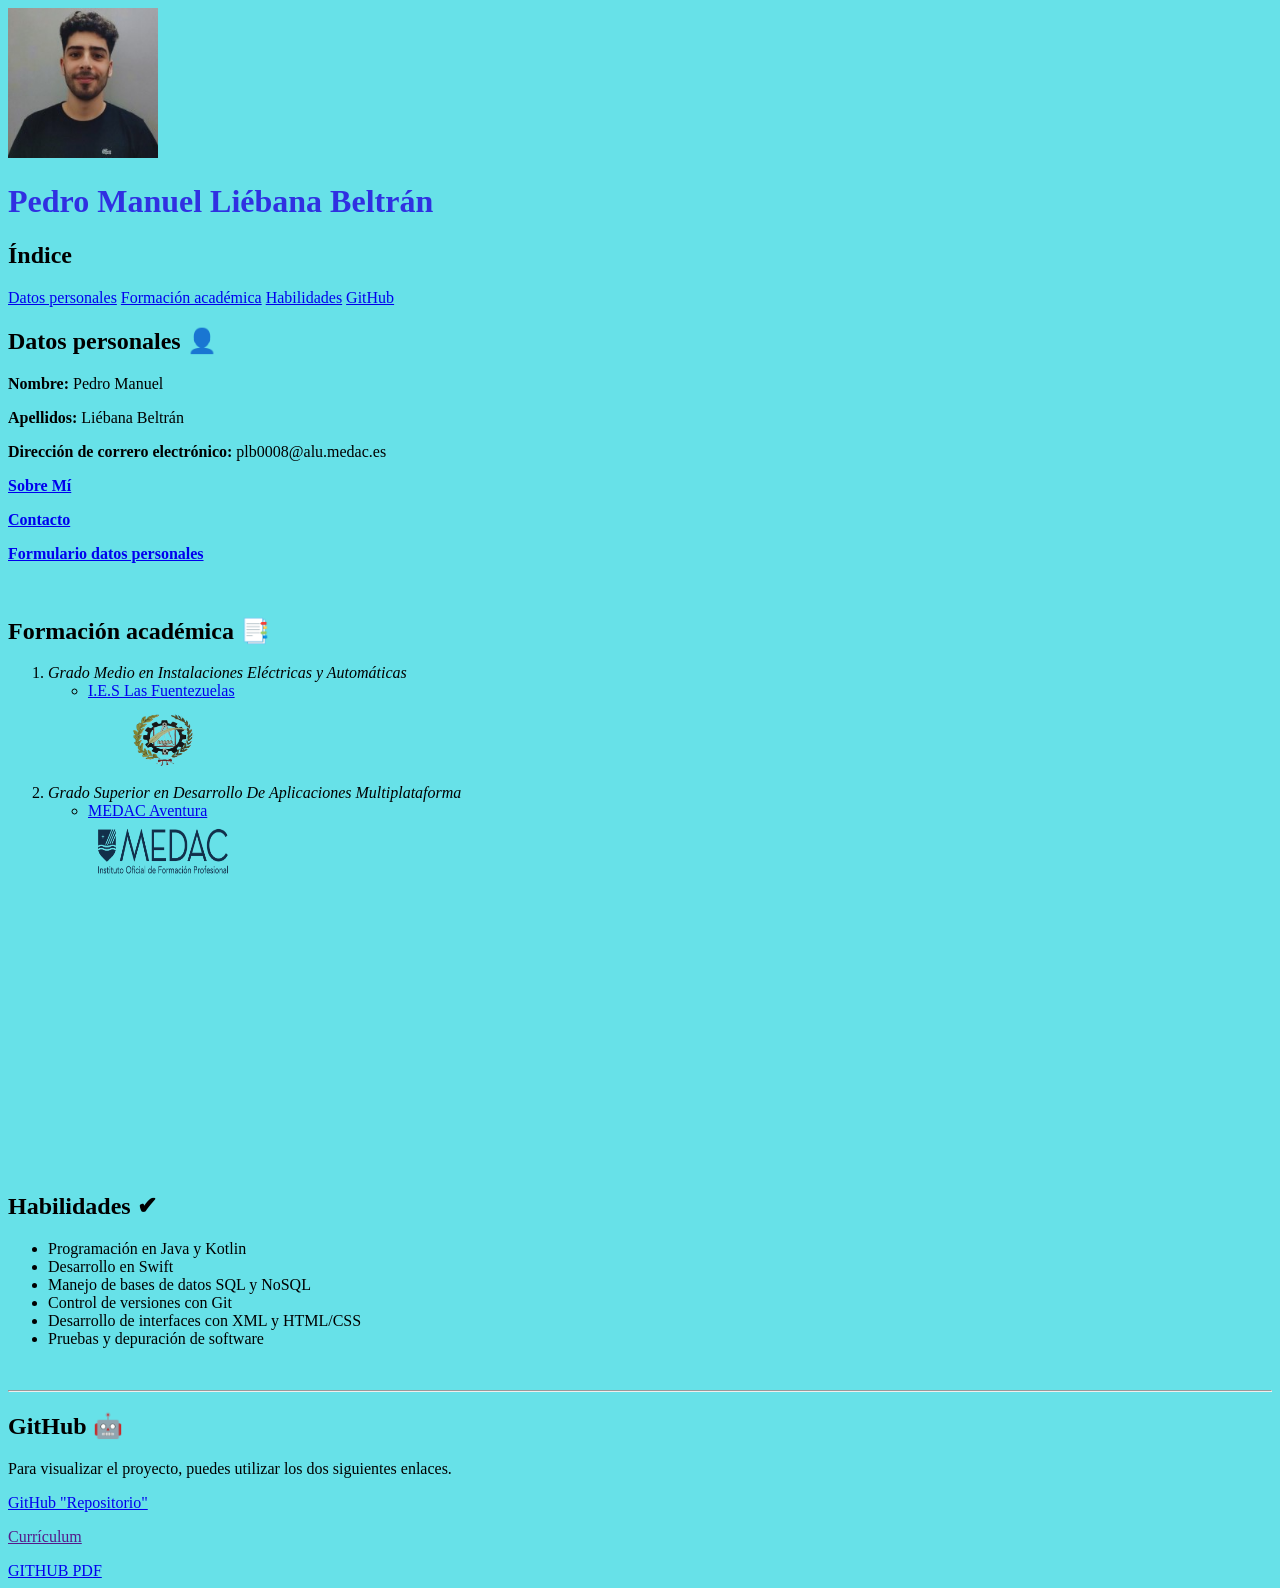
<file: index.html>
<!DOCTYPE html>
<html lang="en">
<head>
    <meta charset="UTF-8">
    <meta name="viewport" content="width=device-width, initial-scale=1.0">
    <title>Curriculum Vitae</title>
</head>

<link rel="stylesheet" href="css/style.css">

<body>

 <img src="img/Foto para CV.jpg"  title="Foto CV" width="150" height="150"> 

    <h1 class="nombre">Pedro Manuel Liébana Beltrán</h1>

    <h2>Índice</h2>

    <p>
        <a href="#datospersonales">Datos personales</a>
        <a href="#formacion">Formación académica</a>
        <a href="#Habilidades">Habilidades</a>
        <a href="#git">GitHub</a>
    </p>
<!----------------------------------------------------------------->
 <div>
    <a name = datospersonales ></a>
    <h2>Datos personales &#128100;</h2>
    <p><b>Nombre:</b> Pedro Manuel </p>
    <p><b>Apellidos:</b> Liébana Beltrán </p>
    <p><b>Dirección de correro electrónico:</b> plb0008@alu.medac.es</p>
    <p><a href="sobremi.html" target="_self"> <b>Sobre Mí</b></a></p>
    <p><a href="contacto.html" target="_self"> <b>Contacto</b></a></p>
   <p><a href="encuestadatospersonales.html" target="_self"><b>Formulario datos personales</b></a></p>

 </div>
<!----------------------------------------------------------------->
 <br>
<!----------------------------------------------------------------->
 <div>
    <a name = formacion ></a>
    <h2>Formación académica &#128209;</h2>
    <ol>
        <li><i>Grado Medio en Instalaciones Eléctricas y Automáticas</i></li>
            <ul>
                <li><a href="https://blogsaverroes.juntadeandalucia.es/ieslasfuentezuelas/" target="_blank">I.E.S Las Fuentezuelas</a></li>
                <img src="img/logo-fuentezuelas.png" alt="Logo Fuentezuelas" title="I.E.S Las Fuentezuelas" width="150" height="80">
            </ul>
        <li><i>Grado Superior en Desarrollo De Aplicaciones Multiplataforma</i></li>
            <ul>
                <li><a href="https://medac.es/fp-jaen/calle-huelma-36" target="_blank">MEDAC Aventura</a></li>
                <img src="img/logo-medac.png" alt="Logo Medac" title="MEDAC Aventura" width="150" height="60">
            </ul>
    </ol>
 </div>
<!----------------------------------------------------------------->
 <br>
<!----------------------------------------------------------------->

<div>
    <iframe src="https://www.google.com/maps/embed?pb=!1m18!1m12!1m3!1d3152.655933452219!2d-3.7883062243060044!3d37.798102371979404!2m3!1f0!2f0!3f0!3m2!1i1024!2i768!4f13.1!3m3!1m2!1s0xd6dd7dec3dd20ad%3A0x4fad82fdbe189c8!2sMEDAC%20Aventura%20Formaci%C3%B3n%20Profesional!5e0!3m2!1ses!2ses!4v1729100115330!5m2!1ses!2ses" width="400" height="250" style="border: 0;" allowfullscreen="" loading="lazy" referrerpolicy="no-referrer-when-downgrade"></iframe> 
    
    <iframe src="https://www.google.com/maps/embed?pb=!1m18!1m12!1m3!1d3153.374422142596!2d-3.8071810243068254!3d37.
    78126417198385!2m3!1f0!2f0!3f0!3m2!1i1024!2i768!4f13.1!3m3!1m2!1s0xd6dd71774e45867%3A0x99df1e0032930534!2sIES%20Fuentezuelas!5e0!3m2!1ses!2ses!4v1729100271779!5m2!1ses!2ses" width="400" height="250" style="border:0;" allowfullscreen="" loading="lazy" referrerpolicy="no-referrer-when-downgrade"></iframe>
     </div>

 <div>
    <a name = Habilidades ></a>
    <h2>Habilidades &#10004;</h2>
    <ul>
        <li>Programación en Java y Kotlin</li>
        <li>Desarrollo en Swift</li>
        <li>Manejo de bases de datos SQL y NoSQL</li>
        <li>Control de versiones con Git</li>
        <li>Desarrollo de interfaces con XML y HTML/CSS</li>
        <li>Pruebas y depuración de software</li>
    </ul>
 </div>
<!----------------------------------------------------------------->
<br>
<!----------------------------------------------------------------->

<hr>
<a name = git ></a>
<h2>GitHub &#129302</h2>
<p>Para visualizar el proyecto, puedes utilizar los dos siguientes enlaces.</p>
<p><a href="https://github.com/PedroManuel-medac" target="_blank">GitHub "Repositorio"</a></p>
<p><a href=""target="_blank"> Currículum</a></p>
<a href="pdf/GITHUB PDF.pdf" target="_blank">GITHUB PDF</a>
</body>

</html>
</file>
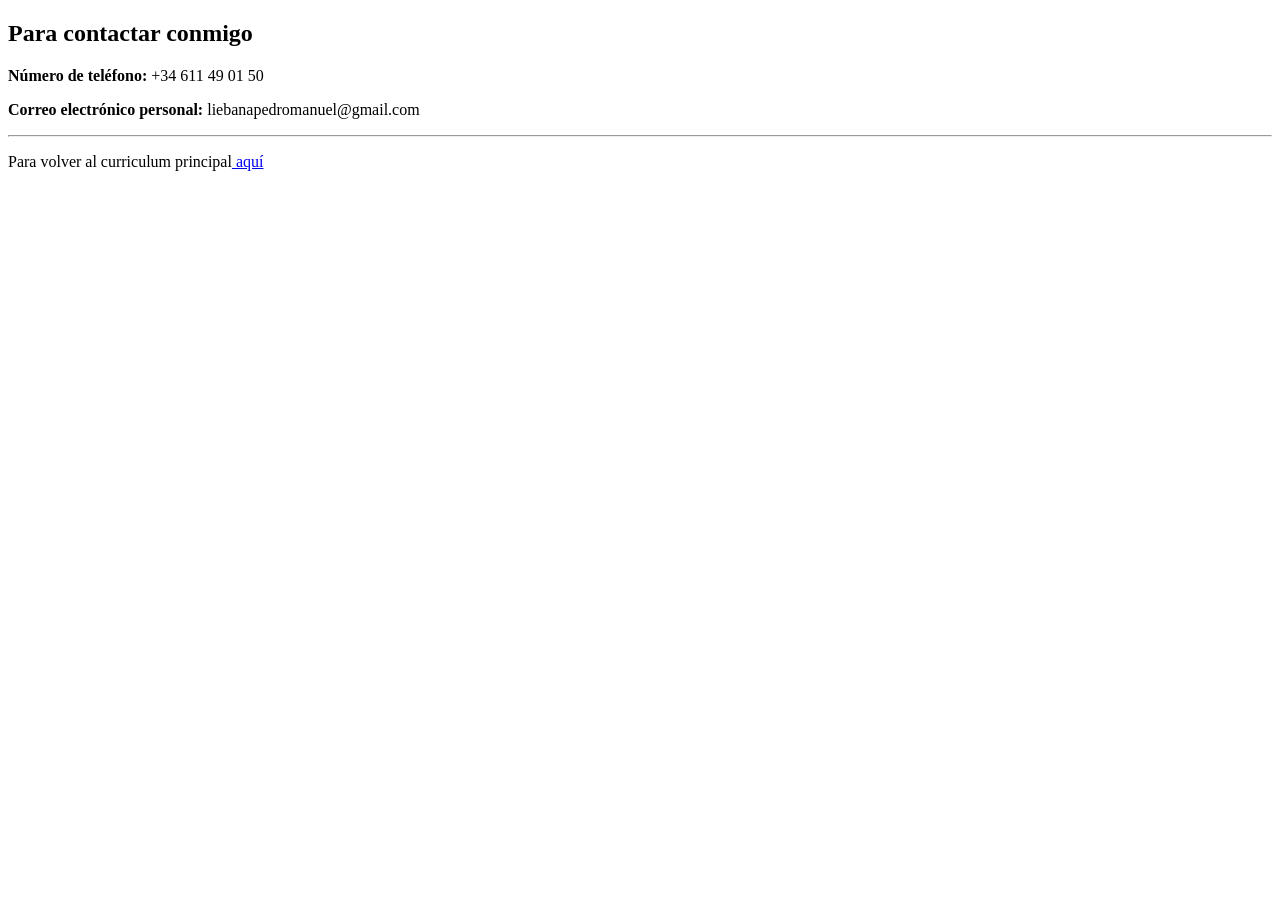
<file: contacto.html>
<!DOCTYPE html>
<html lang="en">
<head>
    <meta charset="UTF-8">
    <meta name="viewport" content="width=device-width, initial-scale=1.0">
    <title>Contacto</title>
</head>
<body>
 <div>
    <h2>Para contactar conmigo</h2>
    <p><b>Número de teléfono:</b> +34 611 49 01 50</p>
    <p><b>Correo electrónico personal: </b> liebanapedromanuel@gmail.com</p>
    <p></p>
 </div>

<hr>

 <p>Para volver al curriculum principal<a href="index.html"> aquí</a></p>
</body>
</html>
</file>
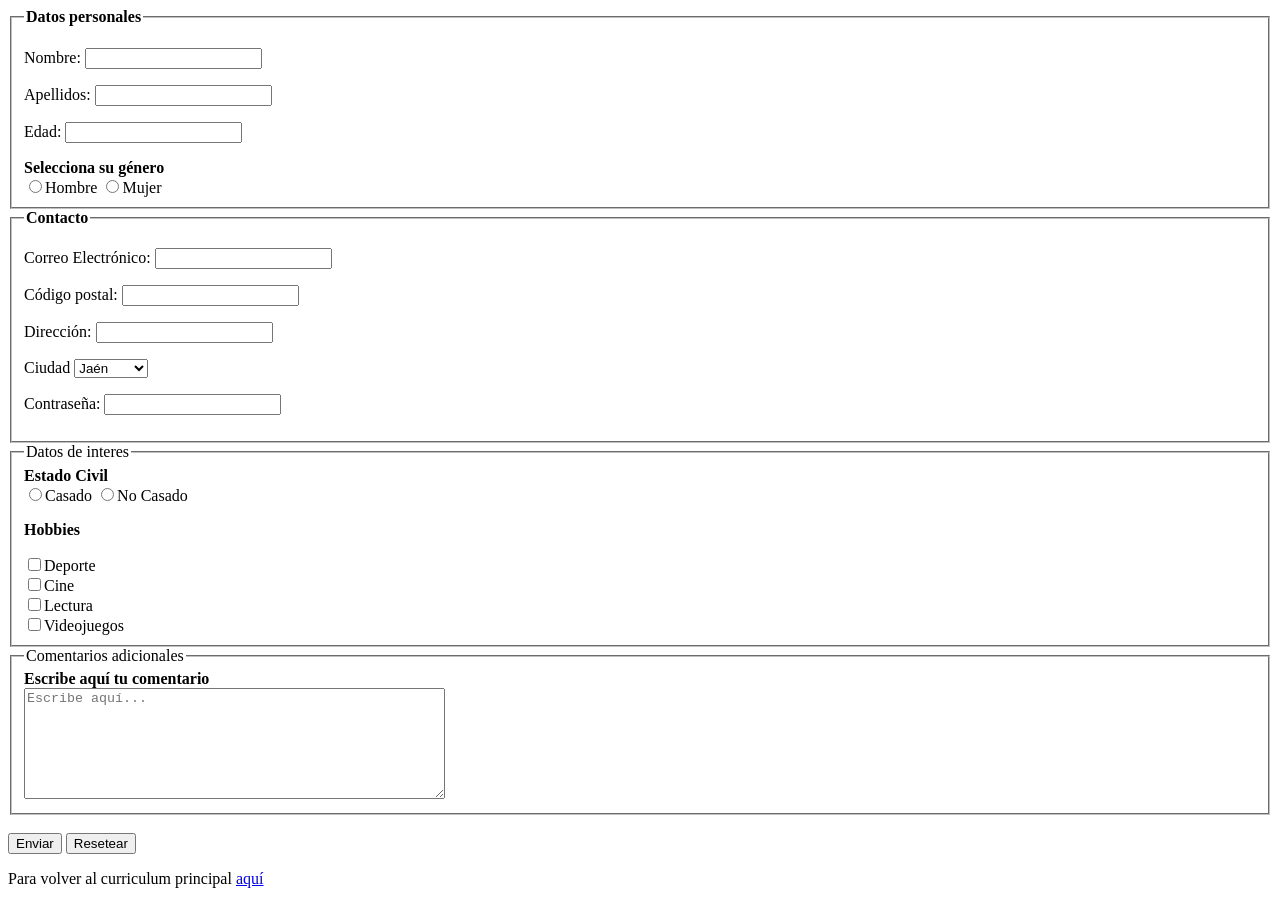
<file: encuestadatospersonales.html>
<!DOCTYPE html>
<html lang="en">
 <head>
    <meta charset="UTF-8">
    <meta name="viewport" content="width=device-width, initial-scale=1.0">
    <title>Datos personales</title>
 </head>

 <body>
    <form action="http://localhost/proceso.php" method="post">
 <fieldset>
    <legend><b>Datos personales</b></legend>

    <p>Nombre: <input type="text"></p>
    <p>Apellidos: <input type="text"></p>
    <p>Edad: <input type="text"></p>

    <b>Selecciona su género</b> <br>
    <input type="radio" name="sexo" value="h">Hombre <input type="radio" name="sexo" value="m">Mujer

 </fieldset>

 <fieldset>
    <legend><b>Contacto</b></legend>

    <p>Correo Electrónico: <input type="text"></p>
    <p>Código postal: <input type="text"></p>
    <p>Dirección: <input type="text"></p>


    Ciudad
    <select>
        <option>Jaén</option>
        <option>Sevilla</option>
        <option>Granada</option>
        <option>Córdoba</option>
        <option>Huelva</option>
        <option>Cádiz</option>
        <option>Almería</option>
        <option>Málaga</option>
    </select>


 <p>Contraseña: <input type="password" name="Contraseña"></p>

 </fieldset>

 <fieldset>
    <legend>Datos de interes</legend>

        <b>Estado Civil</b> <br>
        <input type="radio" name="estado" value="c">Casado <input type="radio" name="estado" value="n">No Casado

    <p><b>Hobbies</b></p>

        <input type="checkbox">Deporte <br>
        <input type="checkbox">Cine <br>
        <input type="checkbox">Lectura <br>
        <input type="checkbox">Videojuegos <br>

 </fieldset>

 <fieldset>
    <legend>Comentarios adicionales</legend>

    <b>Escribe aquí tu comentario</b><br>
    <textarea placeholder="Escribe aquí..." name="comentarios" rows="7" cols="50"></textarea>

 </fieldset>

 <br>

 <input type="submit" value="Enviar">
 <input type="reset" value="Resetear">

 </form>

 <p>Para volver al curriculum principal <a href="index.html">aquí</a></p>

 </body>

 </html>
</file>
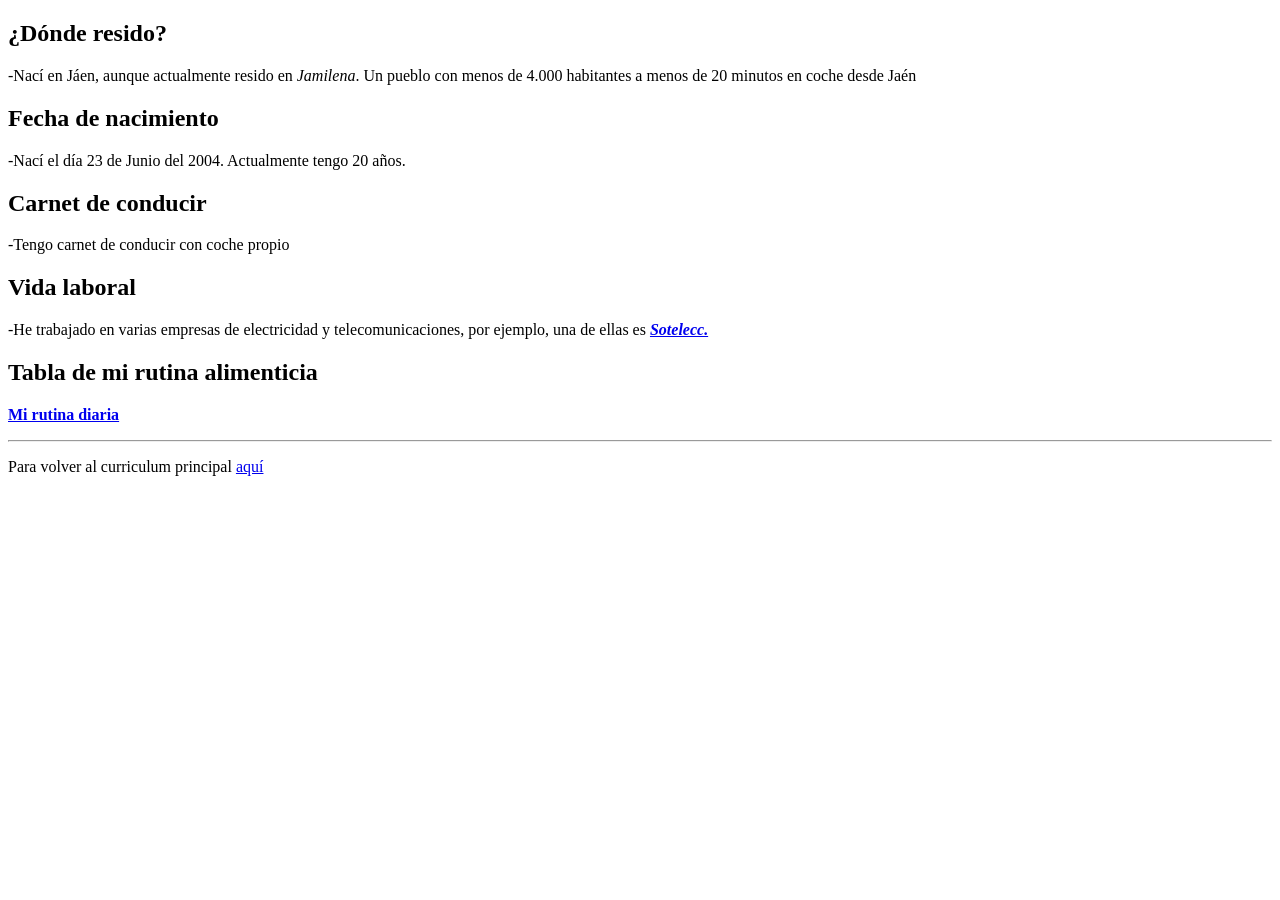
<file: sobremi.html>
<!DOCTYPE html>
<html lang="en">
<head>
    <meta charset="UTF-8">
    <meta name="viewport" content="width=device-width, initial-scale=1.0">
    <title>Sobre mí</title>
</head>
<body>
 <div>

 <h2>¿Dónde resido?</h2>
 <p>-Nací en Jáen, aunque actualmente resido en <i>Jamilena</i>. Un pueblo con menos de 4.000 habitantes a menos de 20 minutos en coche desde Jaén
 </p>
 <h2>Fecha de nacimiento</h2>
 <p>-Nací el día 23 de Junio del 2004. Actualmente tengo 20 años.</p>
 <h2>Carnet de conducir</h2>
 <p>-Tengo carnet de conducir con coche propio</p>
 <h2>Vida laboral</h2>
 <p>-He trabajado en varias empresas de electricidad y telecomunicaciones, por ejemplo, una de ellas es <a href="https://sotelecc.com/" target="_blank"> <b><i>Sotelecc.</i></b></a></p>
 <h2>Tabla de mi rutina alimenticia</h2>
 <p><a href="tabla.html" target="_self"> <b>Mi rutina diaria</b></a></p>
</div>
 
 <hr> 

 <p>Para volver al curriculum principal <a href="index.html">aquí</a></p>
 

</body>
</html>
</file>
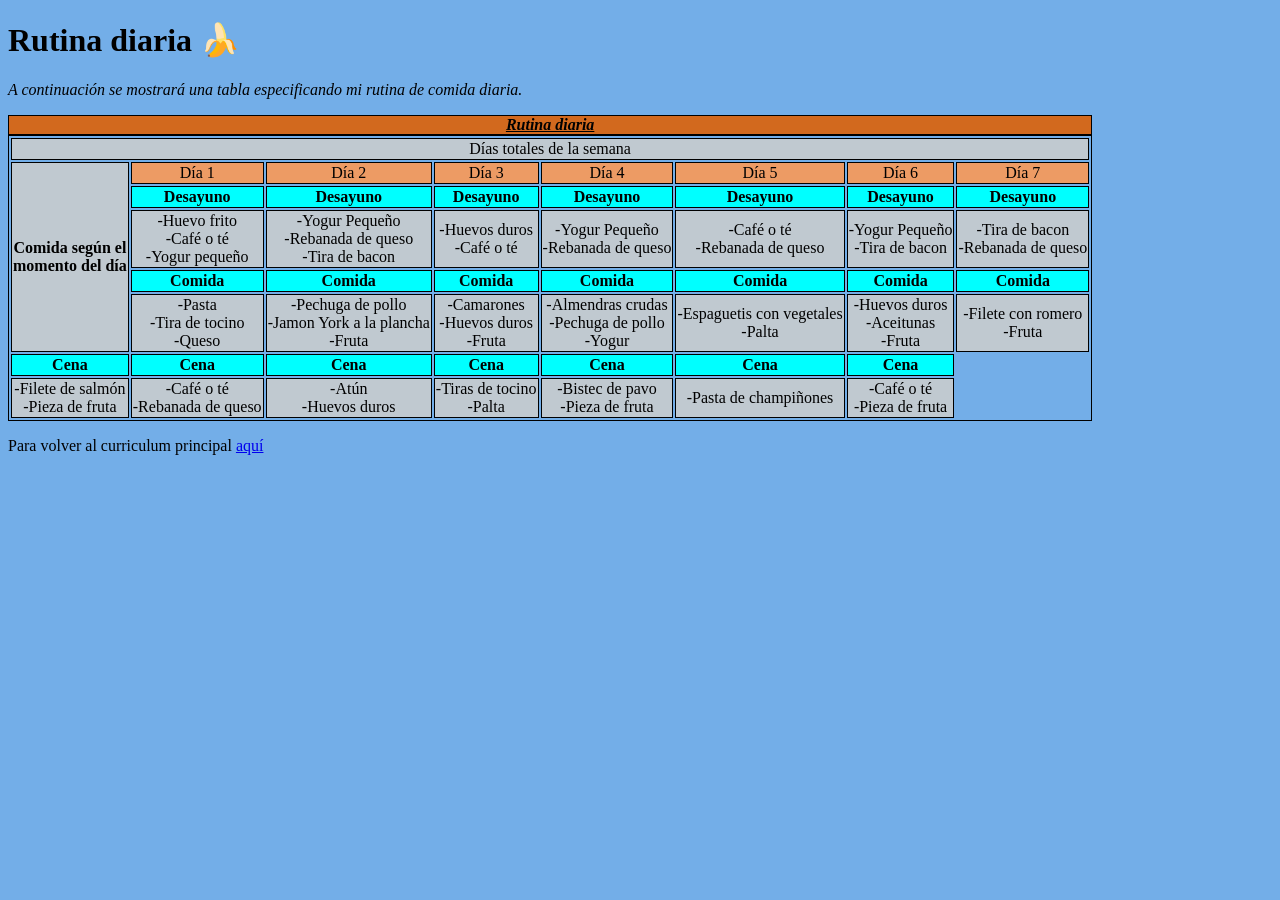
<file: tabla.html>
<!DOCTYPE html>
<html lang="en">
<head>
    <meta charset="UTF-8">
    <meta name="viewport" content="width=device-width, initial-scale=1.0">
    <title>Tabla</title>
    <style>
        caption,table, th, td{
            border: 1px solid black;
            text-align: center;
        }
    </style>
</head>
<body style="background-color: rgb(115, 174, 232);">
  <thead>
    <h1>Rutina diaria &#127820</h1>

    <p><i>A continuación se mostrará una tabla especificando mi rutina de comida diaria.</i></p>

 <table>
    <caption style="background-color: chocolate;"><i><b><u>Rutina diaria</u></b></i></caption>

    <tr style="background-color: rgb(192, 201, 208);">
        <td colspan="8"> Días totales de la semana</td>
    </tr>


    <tr style="background-color: rgb(237, 155, 100);">
        <td style="background-color: rgb(192, 201, 208);" rowspan="7"> <b>Comida según el</b> <br><b>momento del día</b></td>
        <td>Día 1</td>
        <td>Día 2</td>
        <td>Día 3</td>
        <td>Día 4</td>
        <td>Día 5</td>
        <td>Día 6</td>
        <td>Día 7</td>
    </tr>
   </thead>
<!---Desayuno--->
    <tr style="background-color: aqua;">
        <td><b>Desayuno</b></td>
        <td><b>Desayuno</b></td>
        <td><b>Desayuno</b></td>
        <td><b>Desayuno</b></td>
        <td><b>Desayuno</b></td>
        <td><b>Desayuno</b></td>
        <td><b>Desayuno</b></td>
    </tr>

    <tr style="background-color: rgb(192, 201, 208);">
        <td>-Huevo frito<br>-Café o té<br>-Yogur pequeño <br></td>
        <td>-Yogur Pequeño <br>-Rebanada de queso <br>-Tira de bacon</td>
        <td>-Huevos duros <br>-Café o té</td>
        <td>-Yogur Pequeño <br>-Rebanada de queso <br></td>
        <td>-Café o té <br>-Rebanada de queso <br></td>
        <td>-Yogur Pequeño <br>-Tira de bacon<br></td>
        <td>-Tira de bacon <br>-Rebanada de queso <br></td>
    </tr>
<!---Comida--->
    <tr style="background-color: aqua;">
        <td><b>Comida</b></td>
        <td><b>Comida</b></td>
        <td><b>Comida</b></td>
        <td><b>Comida</b></td>
        <td><b>Comida</b></td>
        <td><b>Comida</b></td>
        <td><b>Comida</b></td>
    </tr>

    <tr style="background-color: rgb(192, 201, 208);">
        <td>-Pasta <br> -Tira de tocino <br>-Queso</td>
        <td>-Pechuga de pollo <br> -Jamon York a la plancha <br>-Fruta</td>
        <td>-Camarones <br> -Huevos duros <br>-Fruta</td>
        <td>-Almendras crudas <br> -Pechuga de pollo <br>-Yogur</td>
        <td>-Espaguetis con vegetales <br> -Palta <br></td>
        <td>-Huevos duros <br> -Aceitunas <br>-Fruta</td>
        <td>-Filete con romero <br> -Fruta</td>
    </tr>

<!---Cena--->
   <tfoot>
    <tr style="background-color: aqua;">
        <td><b>Cena</b></td>
        <td><b>Cena</b></td>
        <td><b>Cena</b></td>
        <td><b>Cena</b></td>
        <td><b>Cena</b></td>
        <td><b>Cena</b></td>
        <td><b>Cena</b></td>
    </tr>

    <tr style="background-color: rgb(192, 201, 208);">
    <td>-Filete de salmón <br>-Pieza de fruta</td>
    <td>-Café o té <br>-Rebanada de queso</td>
    <td>-Atún <br>-Huevos duros</td>
    <td>-Tiras de tocino <br>-Palta</td>
    <td>-Bistec de pavo <br>-Pieza de fruta</td>
    <td>-Pasta de champiñones</td>
    <td>-Café o té <br>-Pieza de fruta</td>
    </tr>
   </tfoot>

 </table>

 <p>Para volver al curriculum principal <a href="index.html">aquí</a></p>

</body>
</html>
</file>
<file: css/style.css>
body{
    background-color: rgb(103, 225, 232);
}

.nombre{
    color: rgb(48, 48, 225);
}
</file>
